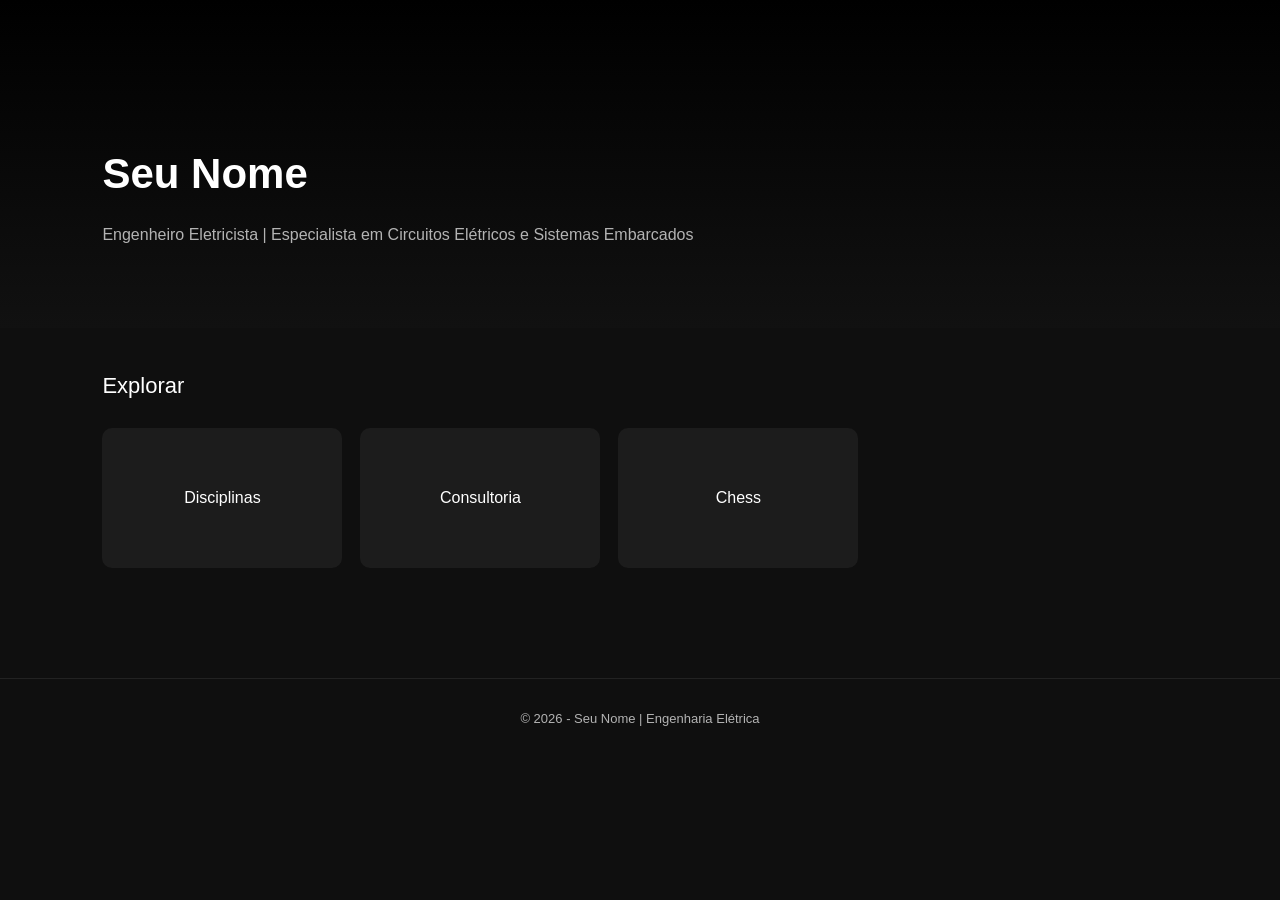
<file: index.html>
<!DOCTYPE html>
<html lang="pt-br">
<head>
<meta charset="UTF-8">
<meta name="viewport" content="width=device-width, initial-scale=1.0">
<title>Home - Profissional</title>
<link rel="stylesheet" href="style.css">
</head>
<body>

<header class="hero">
    <div class="hero-content">
        <h1>Seu Nome</h1>
        <p>Engenheiro Eletricista | Especialista em Circuitos Elétricos e Sistemas Embarcados</p>
    </div>
</header>

<section class="menu-section">
    <h2>Explorar</h2>
    <div class="card-container">
        <a href="disciplinas.html" class="card">Disciplinas</a>
        <a href="#" class="card">Consultoria</a>
        <a href="#" class="card">Chess</a>
    </div>
</section>

<script src="script.js"></script>

<footer class="footer">
    © 2026 - Seu Nome | Engenharia Elétrica
</footer>

</body>
</html>
</file>
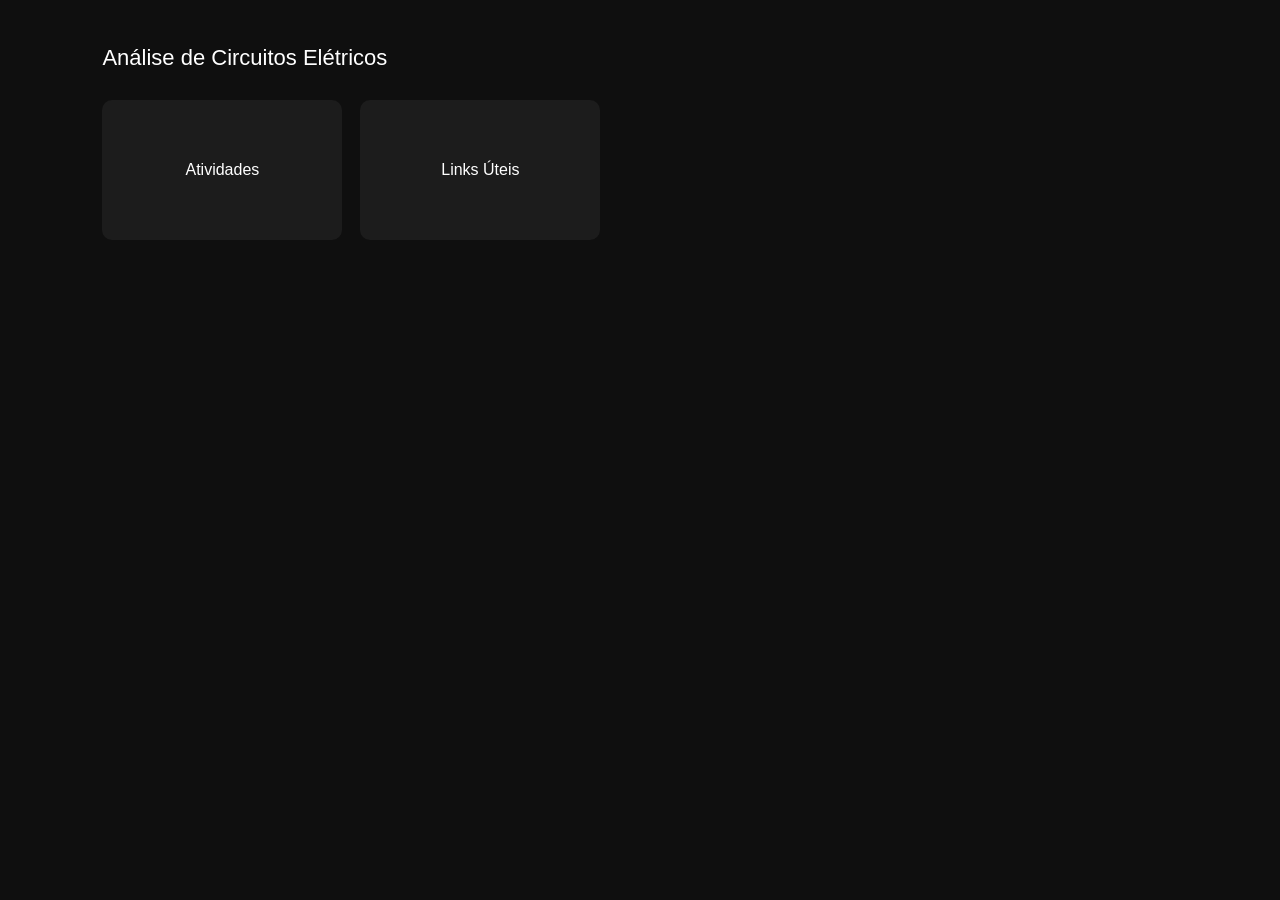
<file: analise-circuitos.html>
<!DOCTYPE html>
<html lang="pt-br">
<head>
<meta charset="UTF-8">
<meta name="viewport" content="width=device-width, initial-scale=1.0">
<title>Análise de Circuitos</title>
<link rel="stylesheet" href="style.css">
</head>
<body>

<section class="menu-section">
    <h2>Análise de Circuitos Elétricos</h2>
    <div class="card-container">
        <a href="https://drive.google.com/" target="_blank" class="card">Atividades</a>
        <a href="links-uteis.html" class="card">Links Úteis</a>
    </div>
</section>

</body>
</html>
</file>
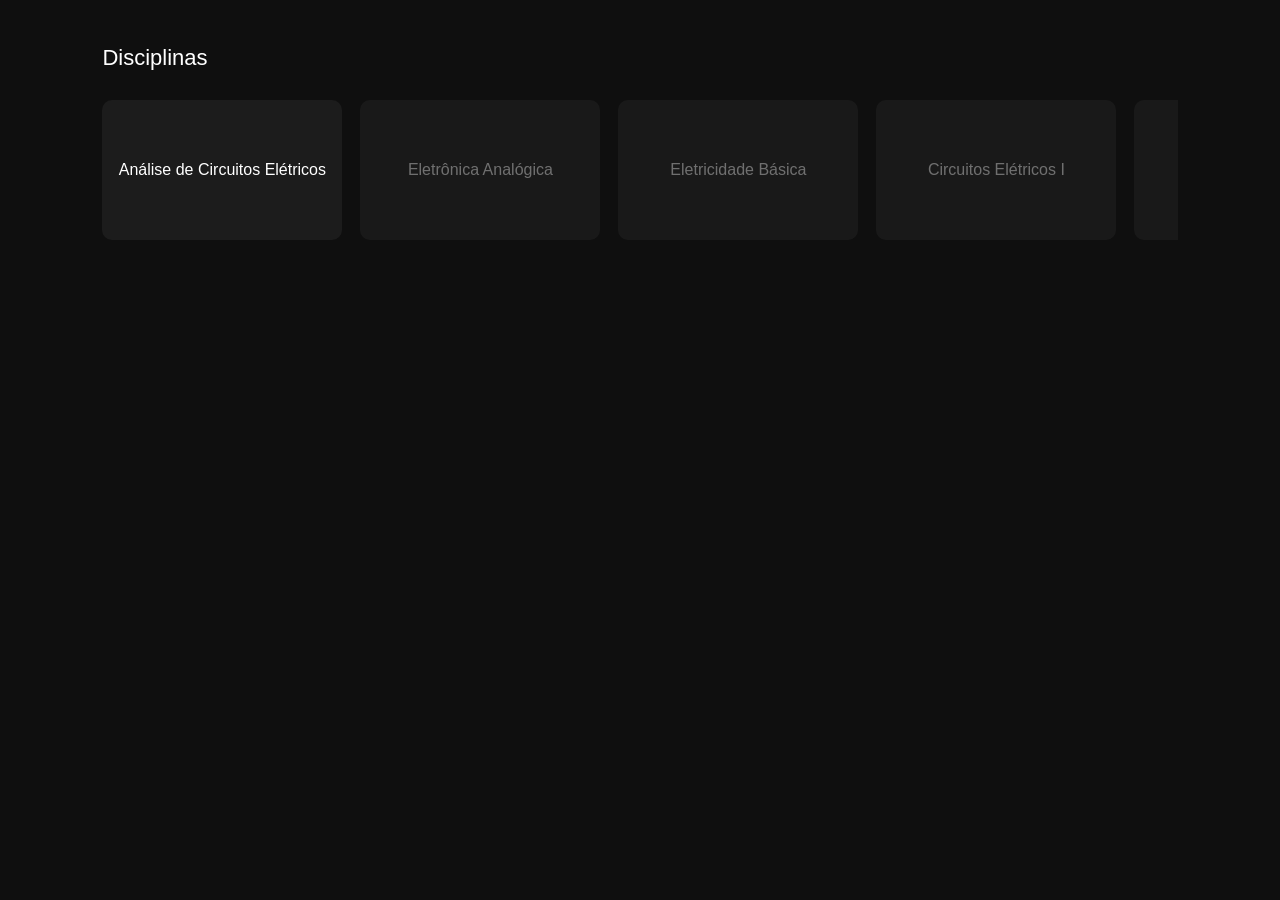
<file: disciplinas.html>
<!DOCTYPE html>
<html lang="pt-br">
<head>
<meta charset="UTF-8">
<meta name="viewport" content="width=device-width, initial-scale=1.0">
<title>Disciplinas</title>
<link rel="stylesheet" href="style.css">
</head>
<body>

<section class="menu-section">
    <h2>Disciplinas</h2>
    <div class="card-container">

        <a href="analise-circuitos.html" class="card">Análise de Circuitos Elétricos</a>

        <div class="card disabled">Eletrônica Analógica<br></div>
        <div class="card disabled">Eletricidade Básica<br></div>
        <div class="card disabled">Circuitos Elétricos I<br></div>
        <div class="card disabled">Circuitos Elétricos II<br></div>
        <div class="card disabled">Sistemas Embarcados<br></div>

    </div>
</section>

</body>
</html>
</file>
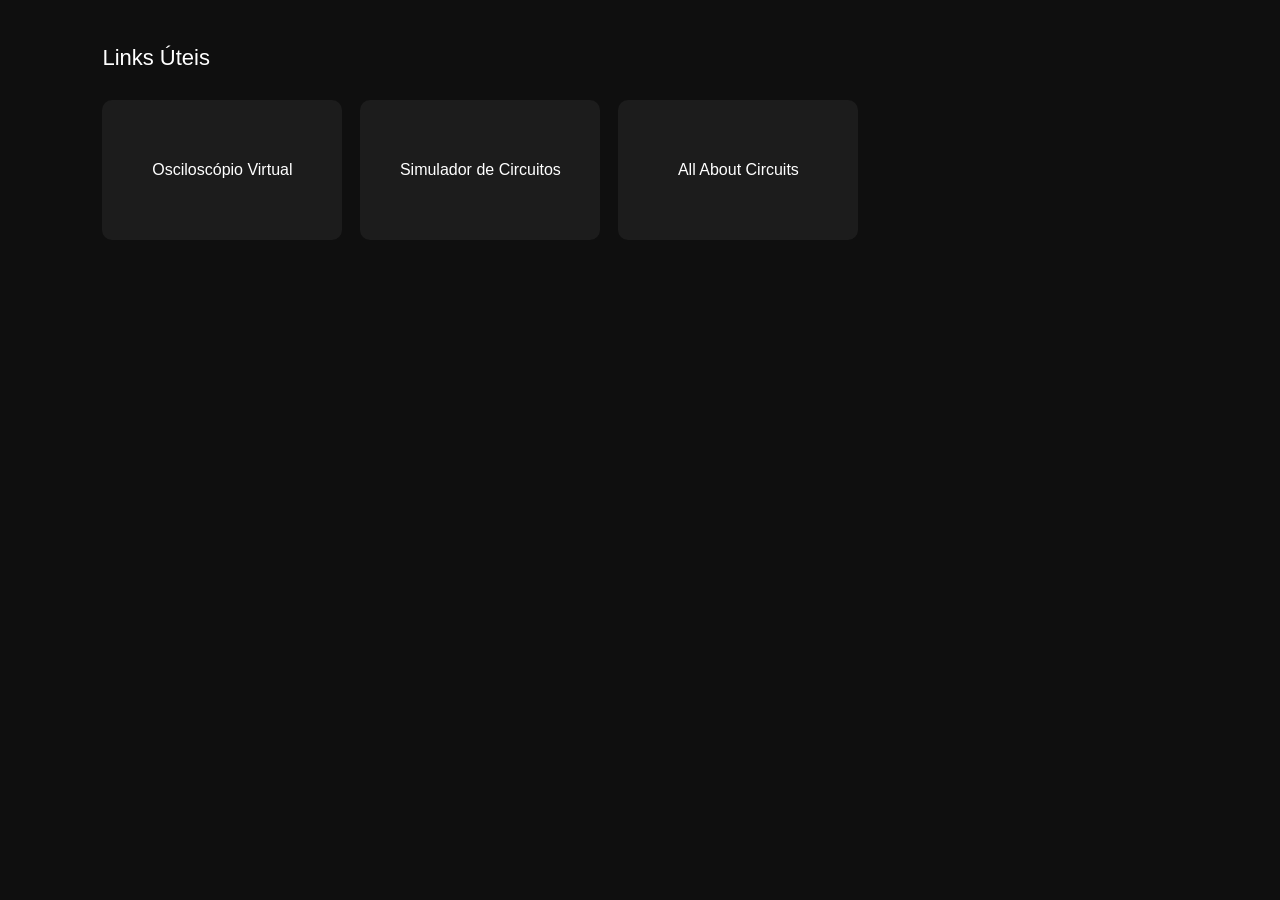
<file: links-uteis.html>
<!DOCTYPE html>
<html lang="pt-br">
<head>
<meta charset="UTF-8">
<meta name="viewport" content="width=device-width, initial-scale=1.0">
<title>Links Úteis</title>
<link rel="stylesheet" href="style.css">
</head>
<body>

<section class="menu-section">
    <h2>Links Úteis</h2>
    <div class="card-container">
        <a href="osciloscopio.html" class="card">Osciloscópio Virtual</a>
        <a href="https://falstad.com/circuit/" target="_blank" class="card">Simulador de Circuitos</a>
        <a href="https://www.allaboutcircuits.com/" target="_blank" class="card">All About Circuits</a>
    </div>
</section>

</body>
</html>
</file>
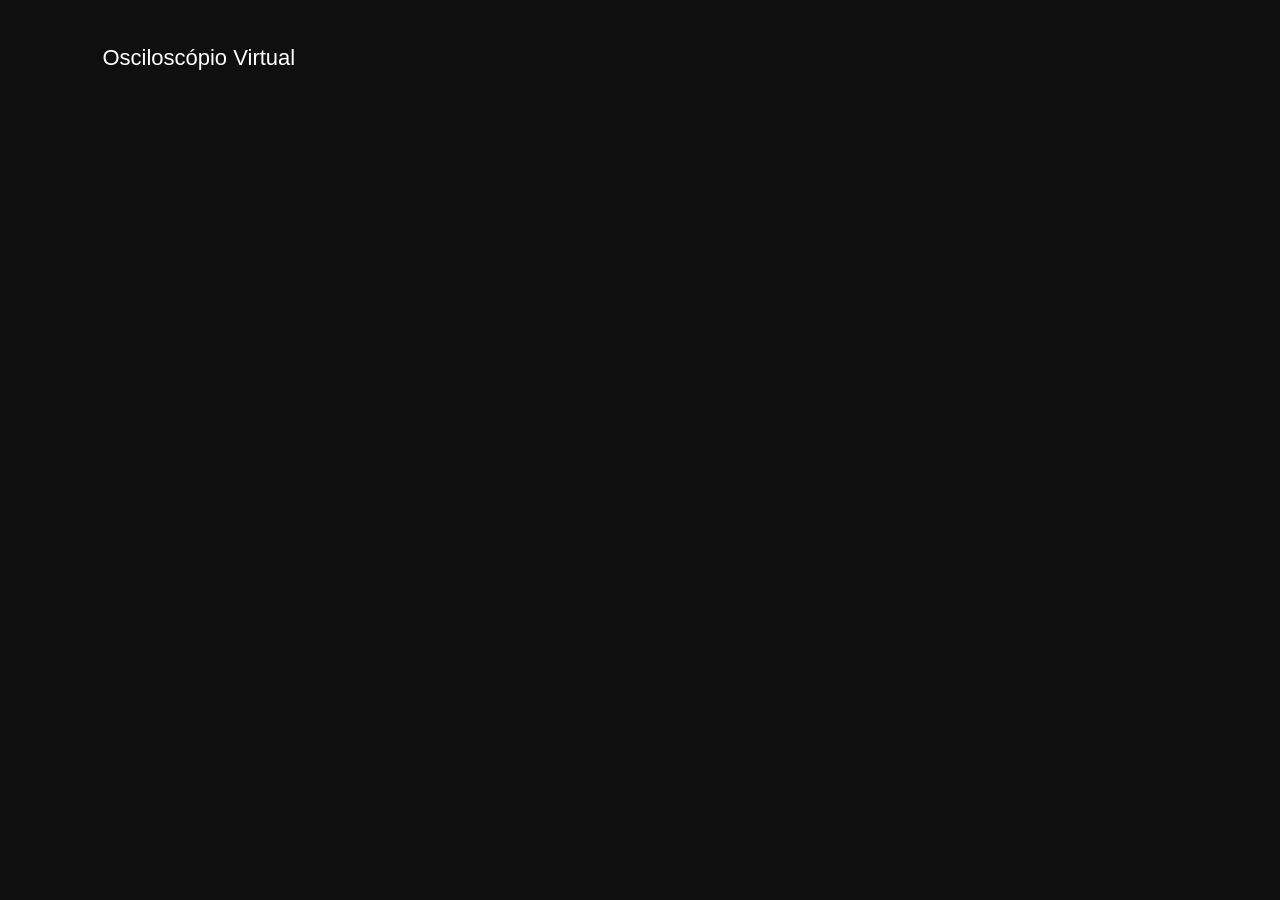
<file: osciloscopio.html>
<!DOCTYPE html>
<html lang="pt-br">
<head>
<meta charset="UTF-8">
<meta name="viewport" content="width=device-width, initial-scale=1.0">
<title>Osciloscópio Virtual</title>
<link rel="stylesheet" href="style.css">
</head>
<body>

<section class="menu-section">
    <h2>Osciloscópio Virtual</h2>
    <div class="iframe-container">
        <iframe src="https://academo.org/demos/virtual-oscilloscope/?embedded=true"></iframe>
    </div>
</section>

</body>
</html>
</file>
<file: style.css>
:root {
    --bg-primary: #0f0f0f;
    --bg-secondary: #1c1c1c;
    --accent: #e50914;
    --text-primary: #ffffff;
    --text-secondary: #b3b3b3;
}

* {
    margin: 0;
    padding: 0;
    box-sizing: border-box;
}

body {
    font-family: 'Segoe UI', Roboto, Arial, sans-serif;
    background-color: var(--bg-primary);
    color: var(--text-primary);
    line-height: 1.6;
}

/* NAVBAR */

.navbar {
    position: fixed;
    width: 100%;
    top: 0;
    background: rgba(15, 15, 15, 0.95);
    display: flex;
    justify-content: space-between;
    align-items: center;
    padding: 15px 8%;
    z-index: 1000;
    backdrop-filter: blur(6px);
}

.logo {
    font-weight: 600;
    font-size: 18px;
    letter-spacing: 1px;
}

.nav-links a {
    text-decoration: none;
    color: var(--text-primary);
    margin-left: 25px;
    font-size: 14px;
    transition: 0.3s;
}

.nav-links a:hover {
    color: var(--accent);
}

/* HERO */

.hero {
    padding: 140px 8% 80px 8%;
    background: linear-gradient(to bottom, #000000, #111111);
}

.hero h1 {
    font-size: 42px;
    font-weight: 600;
    margin-bottom: 15px;
}

.hero p {
    color: var(--text-secondary);
    max-width: 600px;
}

/* SECTIONS */

.menu-section {
    padding: 40px 8%;
}

.menu-section h2 {
    margin-bottom: 25px;
    font-size: 22px;
    font-weight: 500;
}

/* CARD CONTAINER */

.card-container {
    display: flex;
    gap: 18px;
    overflow-x: auto;
    scroll-behavior: smooth;
    padding-bottom: 10px;
}

.card-container::-webkit-scrollbar {
    height: 6px;
}

.card-container::-webkit-scrollbar-thumb {
    background: #333;
    border-radius: 10px;
}

/* CARD */

.card {
    flex: 0 0 auto;
    width: 240px;
    height: 140px;
    background: var(--bg-secondary);
    border-radius: 10px;
    display: flex;
    align-items: center;
    justify-content: center;
    text-align: center;
    text-decoration: none;
    color: var(--text-primary);
    font-size: 16px;
    font-weight: 500;
    transition: transform 0.3s ease, background 0.3s ease;
    cursor: pointer;
}

.card:hover {
    transform: scale(1.05);
    background: var(--accent);
}

/* DISABLED */

.disabled {
    background: #2a2a2a;
    opacity: 0.4;
    pointer-events: none;
}

/* IFRAME */

.iframe-container {
    display: flex;
    justify-content: center;
    margin-top: 30px;
}

iframe {
    width: 100%;
    max-width: 1000px;
    height: 500px;
    border-radius: 12px;
    border: none;
}

/* FOOTER */

.footer {
    text-align: center;
    padding: 30px 0;
    color: var(--text-secondary);
    font-size: 13px;
    margin-top: 60px;
    border-top: 1px solid #222;
}

/* MOBILE */

@media (max-width: 768px) {

    .navbar {
        padding: 12px 5%;
    }

    .hero {
        padding: 120px 5% 60px 5%;
    }

    .hero h1 {
        font-size: 28px;
    }

    .hero p {
        font-size: 14px;
    }

    .menu-section {
        padding: 30px 5%;
    }

    .card {
        width: 180px;
        height: 110px;
        font-size: 14px;
    }

    iframe {
        height: 300px;
    }
}
</file>
